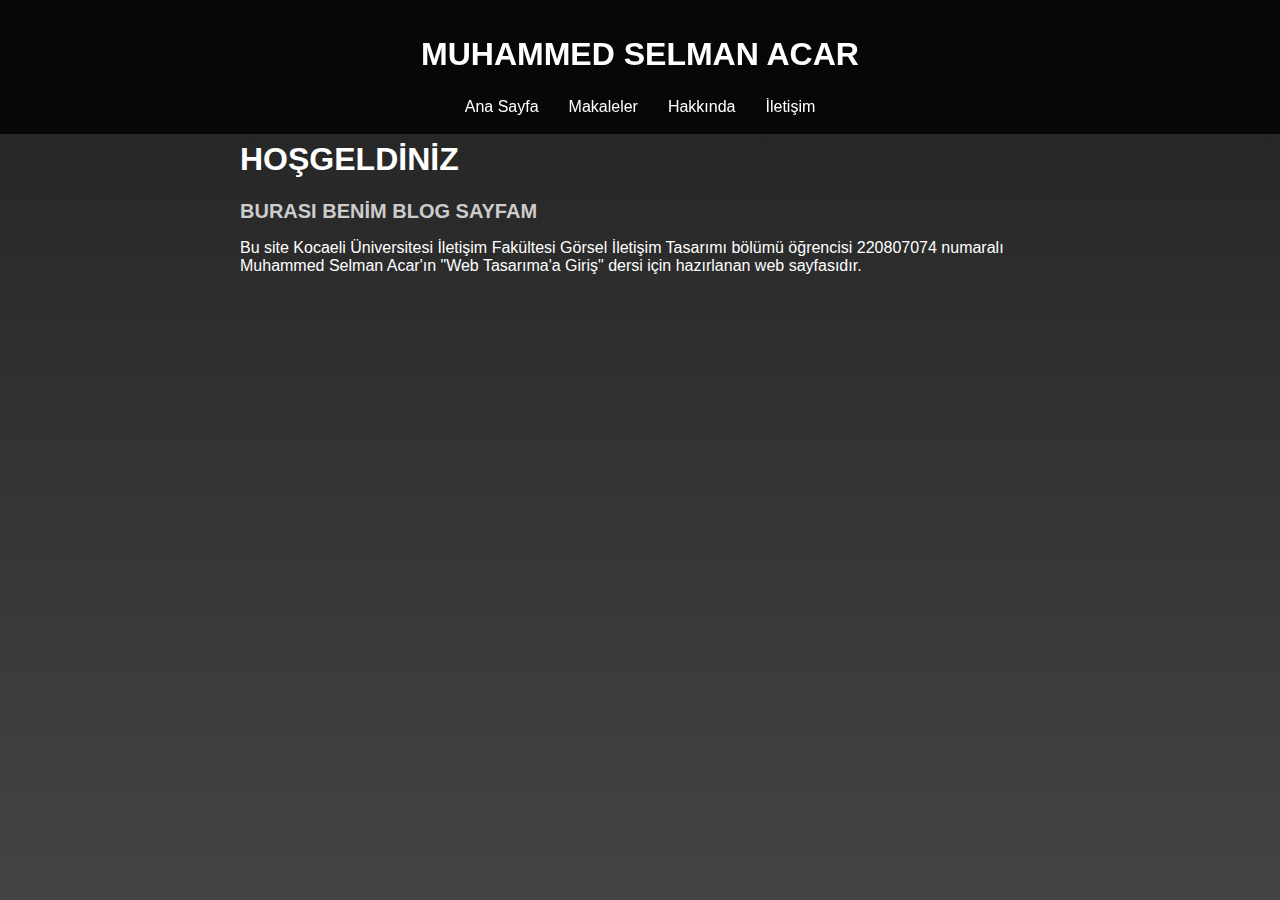
<file: index.html>
<!DOCTYPE html>
<html lang="tr">  
<head>
 <meta charset="UTF-8">
 <meta name="viewport"
content="width=device-width,
initial-scale=1.0">
 <title>Ana Sayfa</title>
 <link rel="stylesheet" href="style.css">
</head>

<body>
<header>
 <h1>MUHAMMED SELMAN ACAR</h1>
 <nav>
  <ul>
   <li><a href="index.html">Ana Sayfa</a></li>
   <li><a href="makaleler.html">Makaleler</a></li>
   <li><a href="hakkinda.html">Hakkında</a></li>
   <li><a href="iletisim.html">İletişim</a></li>
  </ul>
 </nav>
</header>

<main>
 <h1>HOŞGELDİNİZ</h1>
  <h3>BURASI BENİM BLOG SAYFAM</h3>
    <p>Bu site Kocaeli Üniversitesi İletişim Fakültesi Görsel İletişim Tasarımı bölümü öğrencisi 220807074 numaralı
      Muhammed Selman Acar'ın "Web Tasarıma'a Giriş" dersi için hazırlanan web sayfasıdır.
    </p>
    
</main>


</body>
</html>
</file>
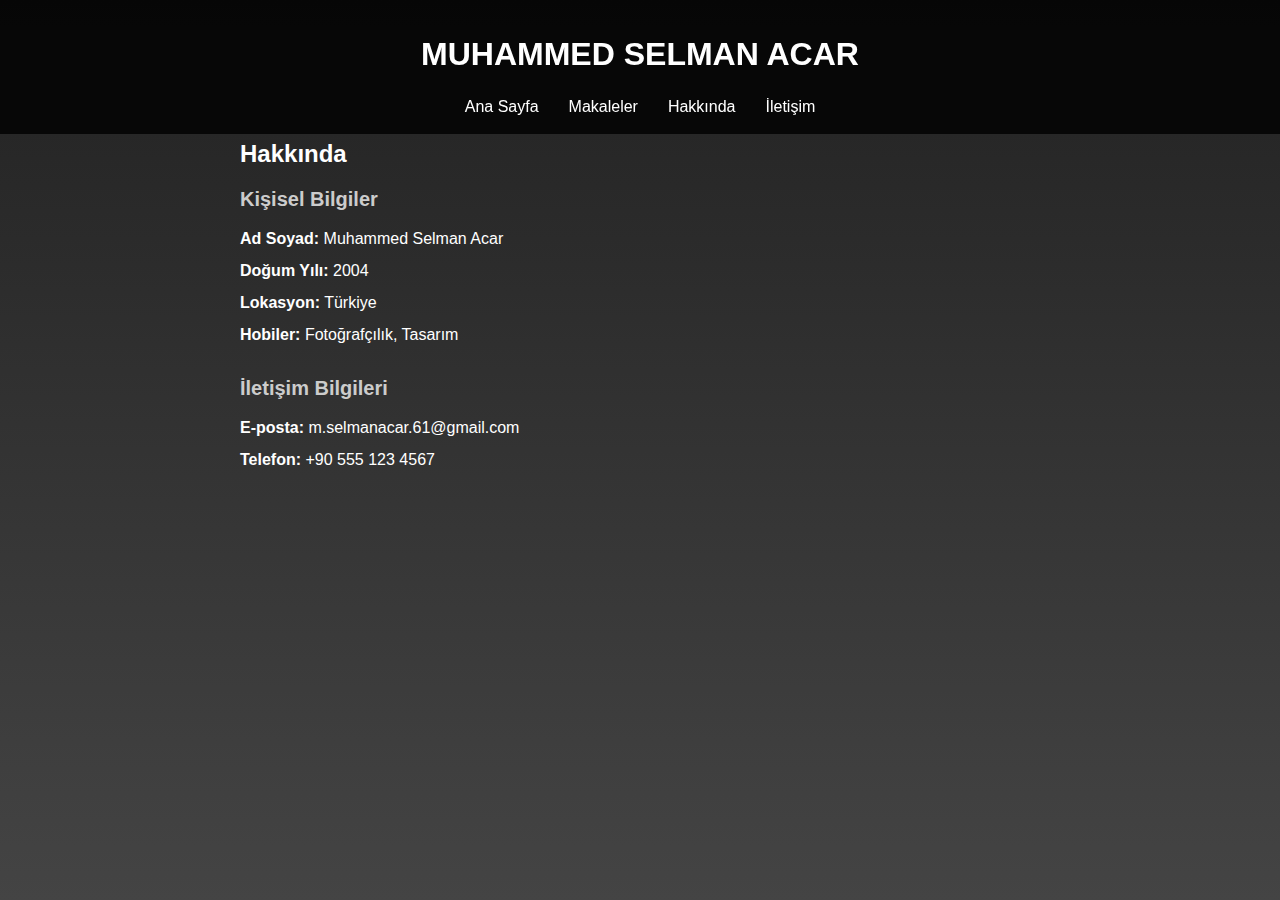
<file: hakkinda.html>
<!DOCTYPE html>
<html lang="tr">  
<head>
 <meta charset="UTF-8">
 <meta name="viewport"
content="width=device-width,
initial-scale=1.0">
 <title>Hakkında</title>
 <link rel="stylesheet" href="style.css">
</head>

<body>
<header>
 <h1>MUHAMMED SELMAN ACAR</h1>
 <nav>
  <ul>
   <li><a href="index.html">Ana Sayfa</a></li>
   <li><a href="makaleler.html">Makaleler</a></li>
   <li><a href="hakkinda.html">Hakkında</a></li>
   <li><a href="iletisim.html">İletişim</a></li>
  </ul>
 </nav>
</header>

<main>
    <h2>Hakkında</h2>
    <section>
        <h3>Kişisel Bilgiler</h3>
        <ul>
            <li><strong>Ad Soyad:</strong> Muhammed Selman Acar</li>
            <li><strong>Doğum Yılı:</strong> 2004</li>
            <li><strong>Lokasyon:</strong> Türkiye</li>
            <li><strong>Hobiler:</strong> Fotoğrafçılık, Tasarım</li>
        </ul>
    </section>
    <section>
        <h3>İletişim Bilgileri</h3>
        <ul>
            <li><strong>E-posta:</strong> m.selmanacar.61@gmail.com</li>
            <li><strong>Telefon:</strong> +90 555 123 4567</li>
        </ul>
    </section>
</main>


</body>
</html>
</file>
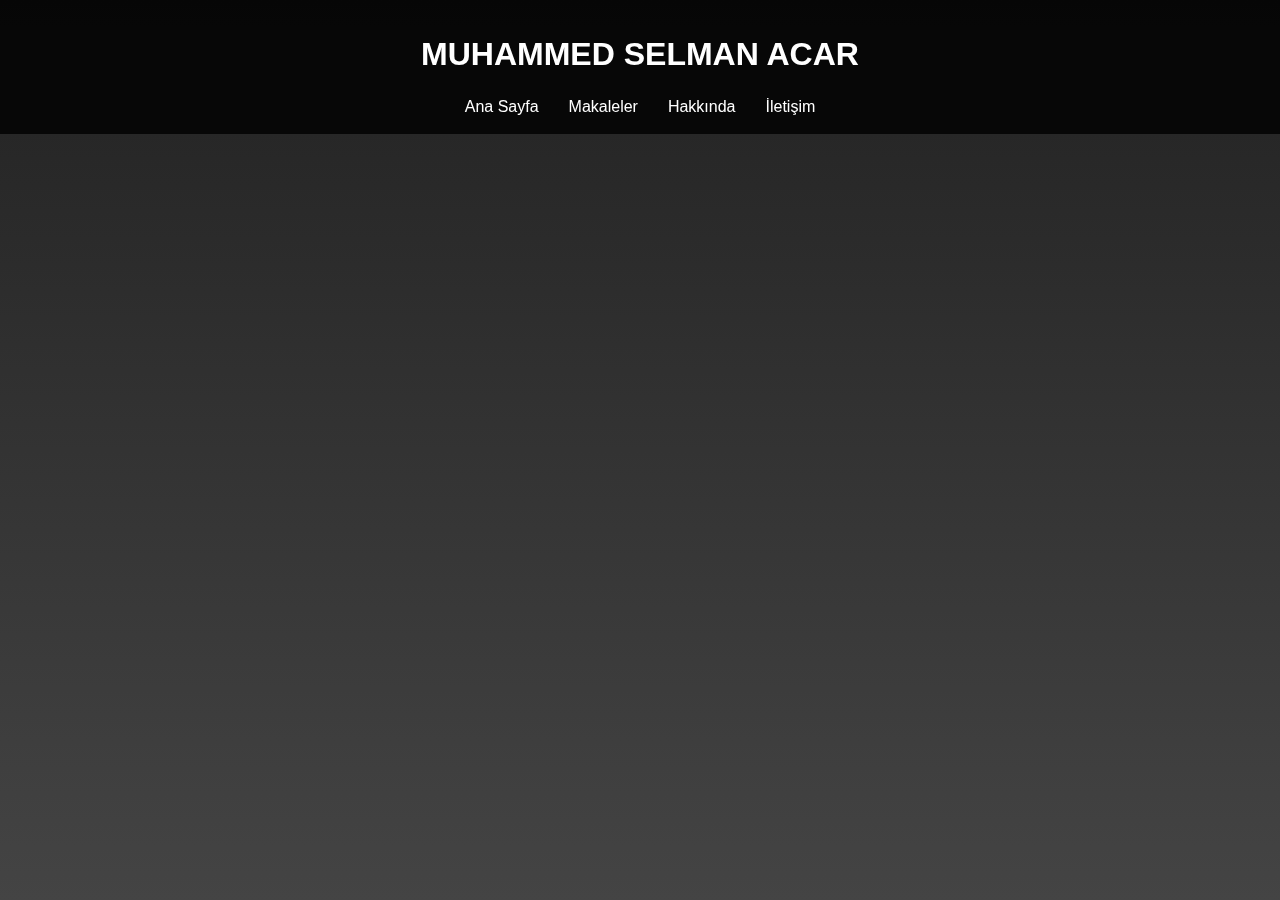
<file: iletisim.html>
<!DOCTYPE html>
<html lang="tr">  
<head>
 <meta charset="UTF-8">
 <meta name="viewport"
content="width=device-width,
initial-scale=1.0">
 <title>İletişim</title>
 <link rel="stylesheet" href="style.css">
</head>

<body>
<header>
 <h1>MUHAMMED SELMAN ACAR</h1>
 <nav>
  <ul>
   <li><a href="index.html">Ana Sayfa</a></li>
   <li><a href="makaleler.html">Makaleler</a></li>
   <li><a href="hakkinda.html">Hakkında</a></li>
   <li><a href="iletisim.html">İletişim</a></li>
  </ul>
 </nav>
</header>

<main>
    <main>

    </main>
</main>


</body>
</html>
</file>
<file: style.css>
body {
    margin: 0;
    font-family: Arial, sans-serif;
    background: linear-gradient(to bottom, #222, #444);
    color: #f4f4f4;
    min-height: 100vh;
}


header {
    position: fixed;
    top: 0;
    left: 0;
    width: 100%;
    background: rgba(0, 0, 0, 0.8);
    color: white;
    text-align: center;
    padding: 15px 0;
    z-index: 1000;
}

header nav ul {
    list-style: none;
    display: flex;
    justify-content: center;
    padding: 0;
    margin: 15px 0 0 0;
}

header nav ul li {
    margin: 0 15px;
}

header nav ul li a {
    text-decoration: none;
    color: white;
}

header nav ul li a.active {
    text-decoration: underline;
}


main {
    padding: 120px 20px; 
    max-width: 800px;
    width: 90%; 
    margin: 0 auto;
    color: white;
}


section {
    margin-bottom: 30px;
}

h3 {
    margin-bottom: 10px;
    font-size: 20px;
    color: #ccc;
}

ul {
    list-style: none;
    padding: 0;
}

ul li {
    margin-bottom: 8px;
    line-height: 1.5;
}

ul li strong {
    color: #fff;
}

ul li a {
    color: #a5d6ff;
    text-decoration: none;
}

ul li a:hover {
    text-decoration: underline;
}


@media (max-width: 768px) {
    main {
        padding: 80px 10px;
        width: 95%;
    }

    header nav ul {
        flex-direction: column;
        gap: 10px;
    }

    header nav ul li {
        margin: 5px 0;
    }
}
</file>
